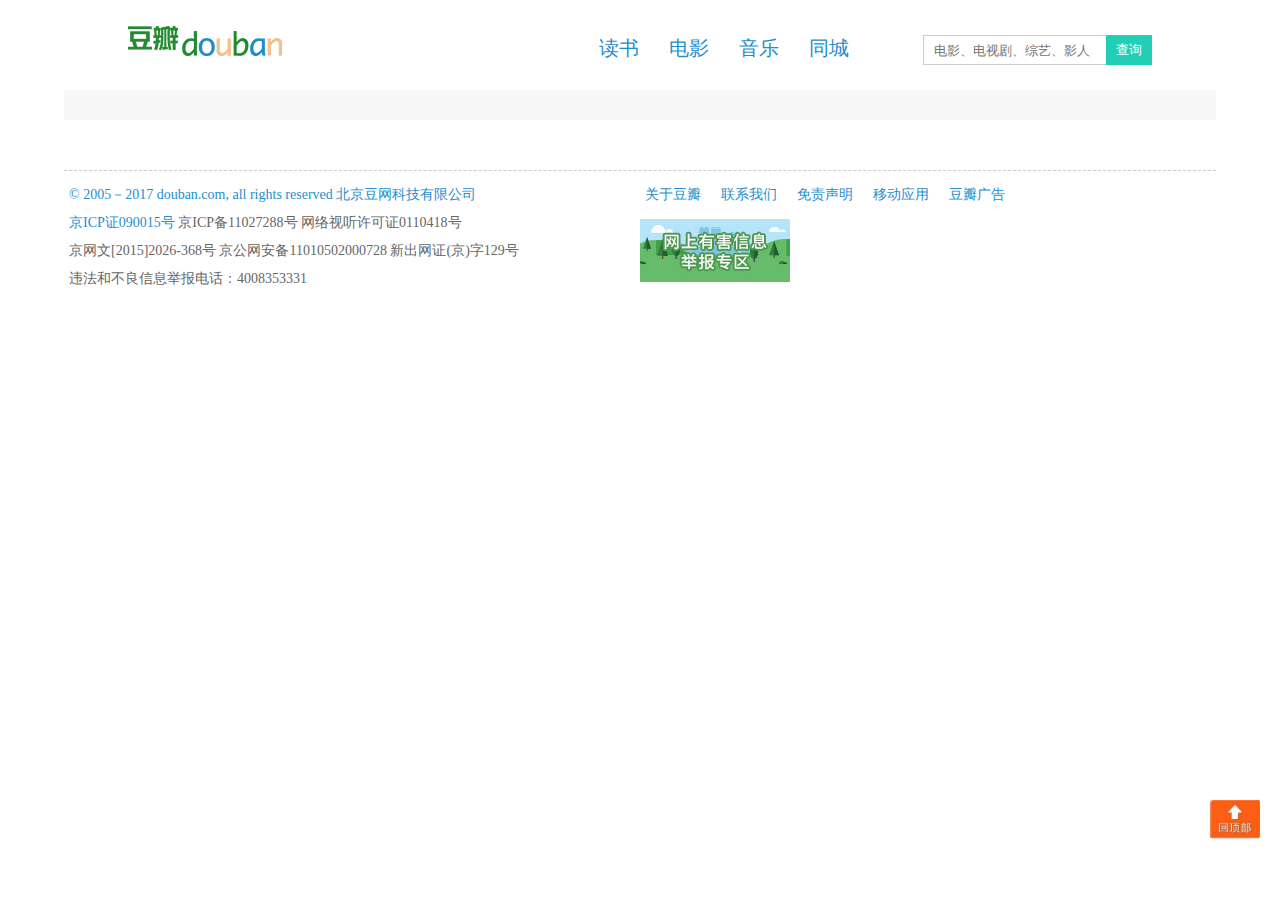
<file: moviedetail.html>
<!DOCTYPE html>
<html lang="en">

<head>
    <meta charset="UTF-8">
    <meta name="viewport" content="width=device-width, initial-scale=1.0">
    <meta http-equiv="X-UA-Compatible" content="ie=edge">
    <title>电影详情</title>
    <link rel="shortcut icon" href="./images/icon.ico" type="image/x-icon" />
    <link rel="apple-touch-icon" href="./images/logo.png">
    <link rel="stylesheet" href="./style/base.css">
    <link rel="stylesheet" href="./style/banner.css">
    <link rel="stylesheet" href="./style/css.css">
</head>

<body>
    <header style="padding-bottom: 65px;">
        <div>
            <a href="javascript:;">
                <img src="./images/logo.png" alt="">
            </a>
        </div>
        <div class="navs f_left">
            <ul>
                <li>
                    <a href="javascript:;">
                        读书
                    </a>
                </li>
                <li>
                    <a href="javascript:;">
                        电影
                    </a>
                </li>
                <li>
                    <a href="javascript:;">
                        音乐
                    </a>
                </li>
                <li>
                    <a href="javascript:;">
                        同城
                    </a>
                </li>
            </ul>
        </div>
        <div class="search">
            <input type="text" placeholder="电影、电视剧、综艺、影人">
            <button>查询</button>
        </div>
    </header>
    <div class="detail-content clearfix" id="movie-detail-pannel">
        <!-- 电影详情-坑 -->
    </div>
    <div class="comment-area">
        <ul>
            <li>

            </li>
        </ul>
    </div>
    <footer style="margin-top:20px;">
        <div class="clearfix;">
            <ul>
                <li>
                    <a href="">© 2005－2017 douban.com, all rights reserved 北京豆网科技有限公司 </a>
                </li>
                <li>
                    <a href="">京ICP证090015号</a> 京ICP备11027288号 网络视听许可证0110418号</li>
                <li>京网文[2015]2026-368号 京公网安备11010502000728 新出网证(京)字129号</li>
                <li>违法和不良信息举报电话：4008353331</li>
            </ul>
        </div>
        <div class="clearfix;">
            <ul>
                <li>
                    <a href="javascript:;">关于豆瓣</a>
                </li>
                <li>
                    <a href="javascript:;">联系我们</a>
                </li>
                <li>
                    <a href="javascript:;">免责声明</a>
                </li>
                <li>
                    <a href="javascript:;">移动应用</a>
                </li>
                <li>
                    <a href="javascript:;">豆瓣广告</a>
                </li>
            </ul>
            <div class="footer-img">
                <a href="http://report.12377.cn:13225/toreportinputNormal_anis.do">
                    <img src="./images/footer.jpg" alt="">
                </a>
            </div>
        </div>
    </footer>
    <!-- 返回顶部 -->
    <div class="return_top">
        <img src="./images/back-top.jpg" alt="">
    </div>


</body>
<script src="./plugin/jquery/jquery.min.js" type="text/javascript"></script>
<script src="./plugin/template/template.js"></script>
<script src="./js/index.js"></script>
<script>
    returnTop($('.return_top')); //传入jQuery对象
    // https://api.douban.com/v2/movie/subject/1764796?id=26426026
    window.onload = function () {
        var path = 'https://api.douban.com/v2/movie/subject/';

        var id = window.location.search.split('=')[1];
        var url = path + id;
        console.log(url);
        var html = '';
        $.ajax({
            type: 'get',
            url: url,
            dataType: 'jsonp',
            success: function (response) {
                console.log(response);
                var genres = response.genres.join('、');
                html += '<div class="img-box f_left">' +
                    '<a href="' + response.alt + '">' +
                    '<img src=' + response.images.medium + ' alt="">' +
                    '</a>' +
                    '</div>' +
                    ' <div class="movie-desc f_left">' +
                    '<ul>' +
                    ' <li>' +
                    ' 片名：&emsp;<a href="javascript:;" class="color2">' + response.title + '</a>' +
                    '</li>' +
                    '<li>' +
                    ' 地区:&emsp;<a href="">' + response.countries[0] + '</a>' +
                    '</li>' +
                    '<li>' +
                    '年份：&emsp;<a href="">' + response.year + '</a>' +
                    '</li>' +
                    '<li>' +
                    '标签:&emsp;<a href="">' +
                    '<span class="color2">' +
                    genres +
                    '</span>' +
                    '</a>' +
                    '</li>' +
                    '<li>' +
                    '评分人数:&emsp;<span class="color1">' + response.ratings_count + '</span>' +
                    '</li>' +
                    '<li>' +
                    '平均评分:&emsp;<span class="color1">' + response.rating.average + '</span>' +
                    '</li>' +
                    '</ul>' +
                    '</div>' +
                    '<div class="summery f_left">' +
                    '<p>' + response.summary + '</p>' +
                    '</div>';
                $('#movie-detail-pannel').append(html);
            }
        })
    }
</script>

</html>
</file>
<file: style/base.css>
html,body,ul,li,img,a,p,div,h1,h2,h3,h4,h5,h6{
    margin: 0;
    padding: 0; 
    box-sizing: border-box;
    -webkit-tap-highlight-color: transparent;
    
}
html {
    font-size: 14px;
}
a ,a:hover{
    text-decoration: none;
    color: #278DCE;
}
i {
    font-style: normal;
}
ul {
    list-style: none;
}
input,select,button {
    outline: none !important;
    border: none;
    border: 1px  solid #ccc;
}
.f_left {
    float: left;
}
.f_right {
    float: right;
}
/* 清除浮动 */
.clearfix::before,
.clearfix::after {
    content: '';
    display: block;
    height: 0;
    line-height: 0px;
    clear: both;
    visibility: hidden;
}
input:-webkit-autofill {
    background-color: #FAFFBD;
    color: #000;
}
</file>
<file: style/banner.css>
@charset "utf-8";

*{
	box-sizing: border-box;
}
body,div,p,h1{
	margin: 0;
	padding: 0;
}
img{
	border: 0;
	display: block;
	max-width: 100%;
	vertical-align: middle;
}



.js-silder{
	position: relative;	
	min-width: 320px;
}
.silder-scroll{
	width: 100%;
	overflow: hidden;
}
.silder-main{
	position: relative;
	width: 100%;
	overflow: hidden;
}
.silder-main-img{
	position: absolute;
	top: 0;
	left: 0;
	width: 100%;
}
.silder-main-img img{
	width: 100%;
}
.js-silder-ctrl{
	width: 100%;
	text-align: center;
}
.silder-ctrl-prev,
.silder-ctrl-next{
	position: absolute;
	top: 0;
	width: 8%;
	height: 100%;
	vertical-align: middle;
	cursor: pointer;
	color: #fff;
	font-family: "宋体";
	font-size: 52px;
	font-weight: 600;
	text-shadow: #666 2px 2px 5px;
}
.silder-ctrl-prev{
	left: 0;
	text-align: left;
}
.silder-ctrl-next{
	right: 0;
	text-align: right;
}
.silder-ctrl-prev>span,
.silder-ctrl-next>span{
	position: absolute;
	top: 50%;
	margin-top: -40px;
}
.silder-ctrl-prev>span{
	left: 0;
}
.silder-ctrl-next>span{
	right: 0;
}
.silder-ctrl-con{
	display: inline-block;
	width: 4%;
	padding: 10px 0;
	margin: 0 10px;
	cursor: pointer;
}
.silder-ctrl-con>span{
	display: block;
	line-height: 0;
	text-indent: -9999px;
	overflow: hidden;
	padding: 5px 0;
	cursor: pointer;
	background-color: #e4e4e4;
}
.silder-ctrl-con.active>span{
	background-color: #7bbedf;
}

@media (max-width: 768px){
	.silder-ctrl-prev,
	.silder-ctrl-next{
		width: 10%;
		font-size: 26px;
		margin-top: -25px;
	}
	.silder-ctrl-con{
		width: 14px;
		height: 14px;
		padding: 0;
		margin: 0 5px;
	}
	.silder-ctrl-con>span{
		display: block;
		width: 100%;
		height: 100%;
		border-radius: 50%;
		padding: 0;
	}
}
</file>
<file: style/css.css>
* {
    padding: 0;
    margin: 0;
}
.color1 {
    color: #e09015;
}
.color2 {
    color: #278DCE;
}
.color2:hover {
    color: #278DCE;
}
body ,html{
    /* background-color: #F2F2F2; */
    width: 100%;
    /* min-width: 1321px;
    overflow-x: scroll; */
}
/* 返回顶部 */
.return_top {
    position: fixed;
    right: 20px;
    bottom: 50px;
    width:  50px;
    height: 50px;
}






header {
    height: 50px;
    background-color: #fff;
    padding: 25px 10% 30px;
}
header>div:first-child {
    float: left;
}
header>div:last-child {
    float: right;
}
input,button {
    -webkit-appearance: none;
    border: none;
    border: 1px solid #ccc;
    height: 30px;
    display: block;
    float: left;
    outline: none;
}
input {
    border-right: none;
    padding-left: 10px;
}
button {
    padding: 0 10px;
    margin-left: -5px;
    /* height: 32px; */
    background-color: #20cfb5;
    color: #FFF;
    border: none;
}
.navs {
    margin-left: 30%;
}
.navs li {
    float: left; 
    margin-right: 10px;
}
.navs li a {
    display: block;
    width: 100%;
    height: 100%;
    color: #278DCE;
    font: 400 20px "Microsoft Yahei";
    padding: 10px;
}
.search {
    margin-top: 10px;
}
.banner {
    /* width: 90%; */
    margin: 0 auto;
    margin: 40px 0;
}
.content {
    width: 90%;
    margin: 0 auto;
}
.content ul li {
    float: left;
    width: 20%;
    margin: 10px 0 20px 0px;
    padding-right: 20px;
}
.content ul li img {
    display: block;
    width: 200px;
    height: 310px;
    margin-bottom: 10px;
}
.content p {
    padding: 0 5px;
    color: #333;
    margin-bottom: 10px;
}
.hot-view div {
    font-size: 18px;
}
.hot-view input{
    border: 1px solid #ccc;
    margin-left: 5px;
}
footer {
    width: 90%;
    margin: 0 auto;
    border-top: 1px dashed #ccc;
    padding: 10px 0 40px;
}
footer div {
    width: 50%;
    float: left;
    margin-bottom: 30px;
}
footer li {
    float: left;
    padding: 5px;
    margin-right: 10px;
    color: #666;
}
.footer-img {
    margin-top: 10px;
}
footer a {
    color: #278DCE;
}
/* moviedetail */
.detail-content {
    margin-top: 40px;
    background-color: #f7f7f7;
    width: 90%;
    margin: 0 auto;
    padding: 15px 30px; 
}
.detail-content>div:first-child {
    width: 20%;
}
.detail-content>div:nth-of-type(2) {
    width: 20%;
}
.detail-content>div:last-child {
    width: 60%;
}
.img-box a {
    display: block;
}
.img-box a:hover {
    color: #278DCE;
}
.img-box>a:first-child {
    margin-bottom: 10px;
}
.movie-desc li {
    height: 40px;
    padding-left: 20px; 
}
.summery p {
    text-indent: 2em;
    line-height: 36px;
}
.comment-area {
    width: 90%;
    margin: 0 auto;
    padding: 15px 30px;
}
/* search-view */
.view-content {
    margin-bottom: 20px;
}
.view-content ul li {
    width: 50%;
    float: left;
}
.search-img-box {
    margin-right: 20px;
}
.view-content dd {
    height: 35px;
}
</file>
